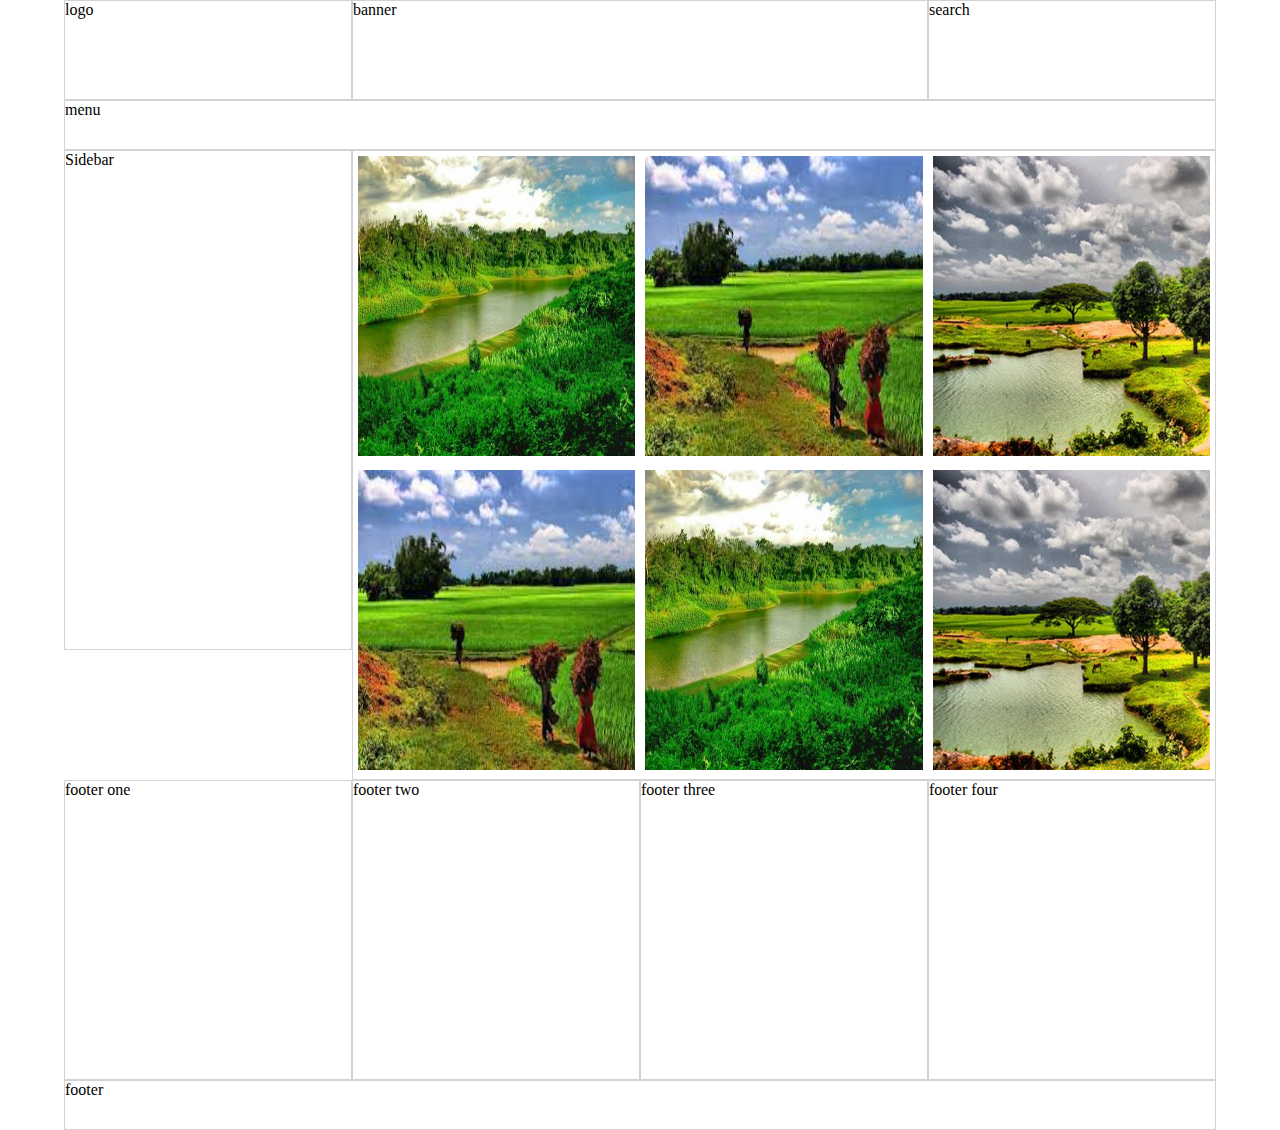
<file: index.html>
<!DOCTYPE html>
<html lang="en">
<head>
    <meta charset="UTF-8">
    <title>Title</title>
    <link rel="stylesheet" href="style.css">
</head>
<body>
    <section>
        <div class="container">
            <div class="row position-relative">
                <div class="col-3 col-m6 header-height">logo</div>
                <div class="col-6 col-m12 header-height">banner</div>
                <div class="col-3 col-m6 header-height search-div">search</div>
            </div>
        </div>
    </section>

    <section>
        <div class="container">
            <div class="row">
                <div class="col-12 menu-height">menu</div>
            </div>
        </div>
    </section>

    <section>
        <div class="container">
            <div class="row">
                <div class="col-3 col-m4 body-height">Sidebar</div>
                <div class="col-9 col-m8">
                    <div class="row">
                        <div class="col-4 box">
                            <div class="img-box">
                                <img src="img/1.jpg" alt="">
                            </div>
                            <div class="detail">
                                <div class="content">
                                    <p>Lorem ipsum dolor sit amet, consectetur adipisicing elit. A accusantium aut dolorem dolorum eos et facilis hic in laboriosam libero nulla numquam perspiciatis placeat quae repellendus soluta vero voluptas, voluptatum!</p>
                                    <br>
                                    <a href="" class="btn">Read More</a>
                                </div>
                            </div>
                        </div>
                        <div class="col-4 box">
                            <div class="img-box">
                                <img src="img/2.jpg" alt="">
                            </div>
                            <div class="detail">
                                <div class="content">
                                    <p>Lorem ipsum dolor sit amet, consectetur adipisicing elit. A accusantium aut dolorem dolorum eos et facilis hic in laboriosam libero nulla numquam perspiciatis placeat quae repellendus soluta vero voluptas, voluptatum!</p>
                                    <br>
                                    <a href="" class="btn">Read More</a>
                                </div>
                            </div>
                        </div>
                        <div class="col-4 box">
                            <div class="img-box">
                                <img src="img/4.jpg" alt="">
                            </div>
                            <div class="detail">
                                <div class="content">
                                    <p>Lorem ipsum dolor sit amet, consectetur adipisicing elit. A accusantium aut dolorem dolorum eos et facilis hic in laboriosam libero nulla numquam perspiciatis placeat quae repellendus soluta vero voluptas, voluptatum!</p>
                                    <br>
                                    <a href="" class="btn">Read More</a>
                                </div>
                            </div>
                        </div>
                        <div class="col-4 box">
                            <div class="img-box">
                                <img src="img/2.jpg" alt="">
                            </div>
                            <div class="detail">
                                <div class="content">
                                    <p>Lorem ipsum dolor sit amet, consectetur adipisicing elit. A accusantium aut dolorem dolorum eos et facilis hic in laboriosam libero nulla numquam perspiciatis placeat quae repellendus soluta vero voluptas, voluptatum!</p>
                                    <br>
                                    <a href="" class="btn">Read More</a>
                                </div>
                            </div>
                        </div>
                        <div class="col-4 box">
                            <div class="img-box">
                                <img src="img/1.jpg" alt="">
                            </div>
                            <div class="detail">
                                <div class="content">
                                    <p>Lorem ipsum dolor sit amet, consectetur adipisicing elit. A accusantium aut dolorem dolorum eos et facilis hic in laboriosam libero nulla numquam perspiciatis placeat quae repellendus soluta vero voluptas, voluptatum!</p>
                                    <br>
                                    <a href="" class="btn">Read More</a>
                                </div>
                            </div>
                        </div>
                        <div class="col-4 box">
                            <div class="img-box">
                                <img src="img/4.jpg" alt="">
                            </div>
                            <div class="detail">
                                <div class="content">
                                    <p>Lorem ipsum dolor sit amet, consectetur adipisicing elit. A accusantium aut dolorem dolorum eos et facilis hic in laboriosam libero nulla numquam perspiciatis placeat quae repellendus soluta vero voluptas, voluptatum!</p>
                                    <br>
                                    <a href="" class="btn">Read More</a>
                                </div>
                            </div>
                        </div>
                    </div>

                </div>
            </div>
        </div>
    </section>

    <section>
        <div class="container">
            <div class="row">
                <div class="col-3 col-m6 big-footer-height">footer one</div>
                <div class="col-3 col-m6 big-footer-height">footer two</div>
                <div class="col-3 col-m6 big-footer-height">footer three</div>
                <div class="col-3 col-m6 big-footer-height">footer four</div>
            </div>
        </div>
    </section>

    <section>
        <div class="container">
            <div class="row">
                <div class="col-12 footer-height">footer</div>
            </div>
        </div>
    </section>
</body>
</html>
</file>
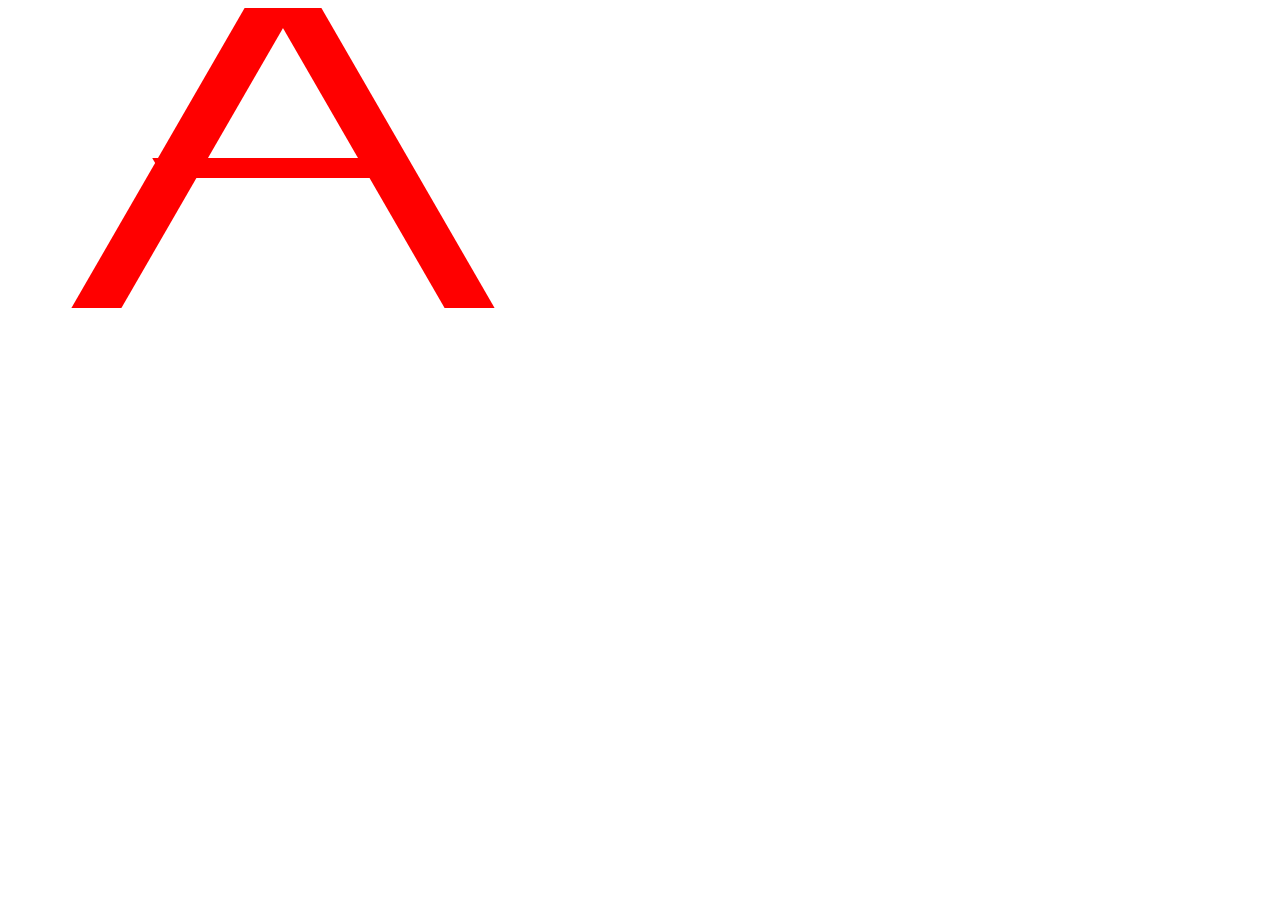
<file: position-2.html>
<!DOCTYPE html>
<html lang="en">
<head>
    <meta charset="UTF-8">
    <title>Position</title>
    <style>
        .div-one {
            height: 600px;
            width: 900px;
            background-color: green;
            position: relative;
            margin-top: 20px;
        }
        .div-two {
            height: 400px;
            width: 400px;
            background-color: red;
            position: absolute;
            right: 300px;
            top: 100px;
            border-radius: 200px;
        }
        .div-three {
            height: 300px;
            width: 300px;
            background-color: yellow;
            border: 1px solid red;
            border-radius: 0px;
            transition: 1s;
            margin: 150px;
            /*
           transform: scale(1);
           transform: scale3d(1.3,2.5,4.5);
           transform: scaleX(1);
           transform: rotateX(0deg);
           transform: rotateY(0deg);
           border-radius: 20px 30px;
           transform: scale(1);
           transform: scaleY(1);
           */
            transform: skew(0deg);

        }
        .div-three:hover {
            /*border-radius: 150px;  ;
            transform: scaleX(1.5);
             transform: scale(1.5);
            transform: scaleY(1.5);
            transform: rotateX(180deg);
            transform: rotate(360deg);
            ;transform: rotateY(360deg);
            */
            transform: skew(-45deg);

        }
        .div-box {
            margin-left: 150px;
            position: relative;
        }
        .one {
            height: 300px;
            width: 50px;
            background-color: red;
            transform: skew(-30deg);
            float: left;
        }
        .two {
            height: 300px;
            width: 50px;
            background-color: red;
            transform: skew(30deg);
            float: left;
            margin-left: 150px;
        }
        .three {
            height: 20px;
            width: 250px;
            background-color: red;
            margin-top: 150px;
            transform: skewX(30deg);
            position: absolute;
            top: 0px;
           /* float: left;*/
        }
    </style>
</head>
<body>
    <div class="div-box">
        <div class="one"></div>
        <div class="two"></div>
        <div class="three"></div>
    </div>

    <!-- <div class="div-three"></div>
    <div class="div-one">
        <div class="div-two"></div>
    </div> -->
</body>
</html>
</file>
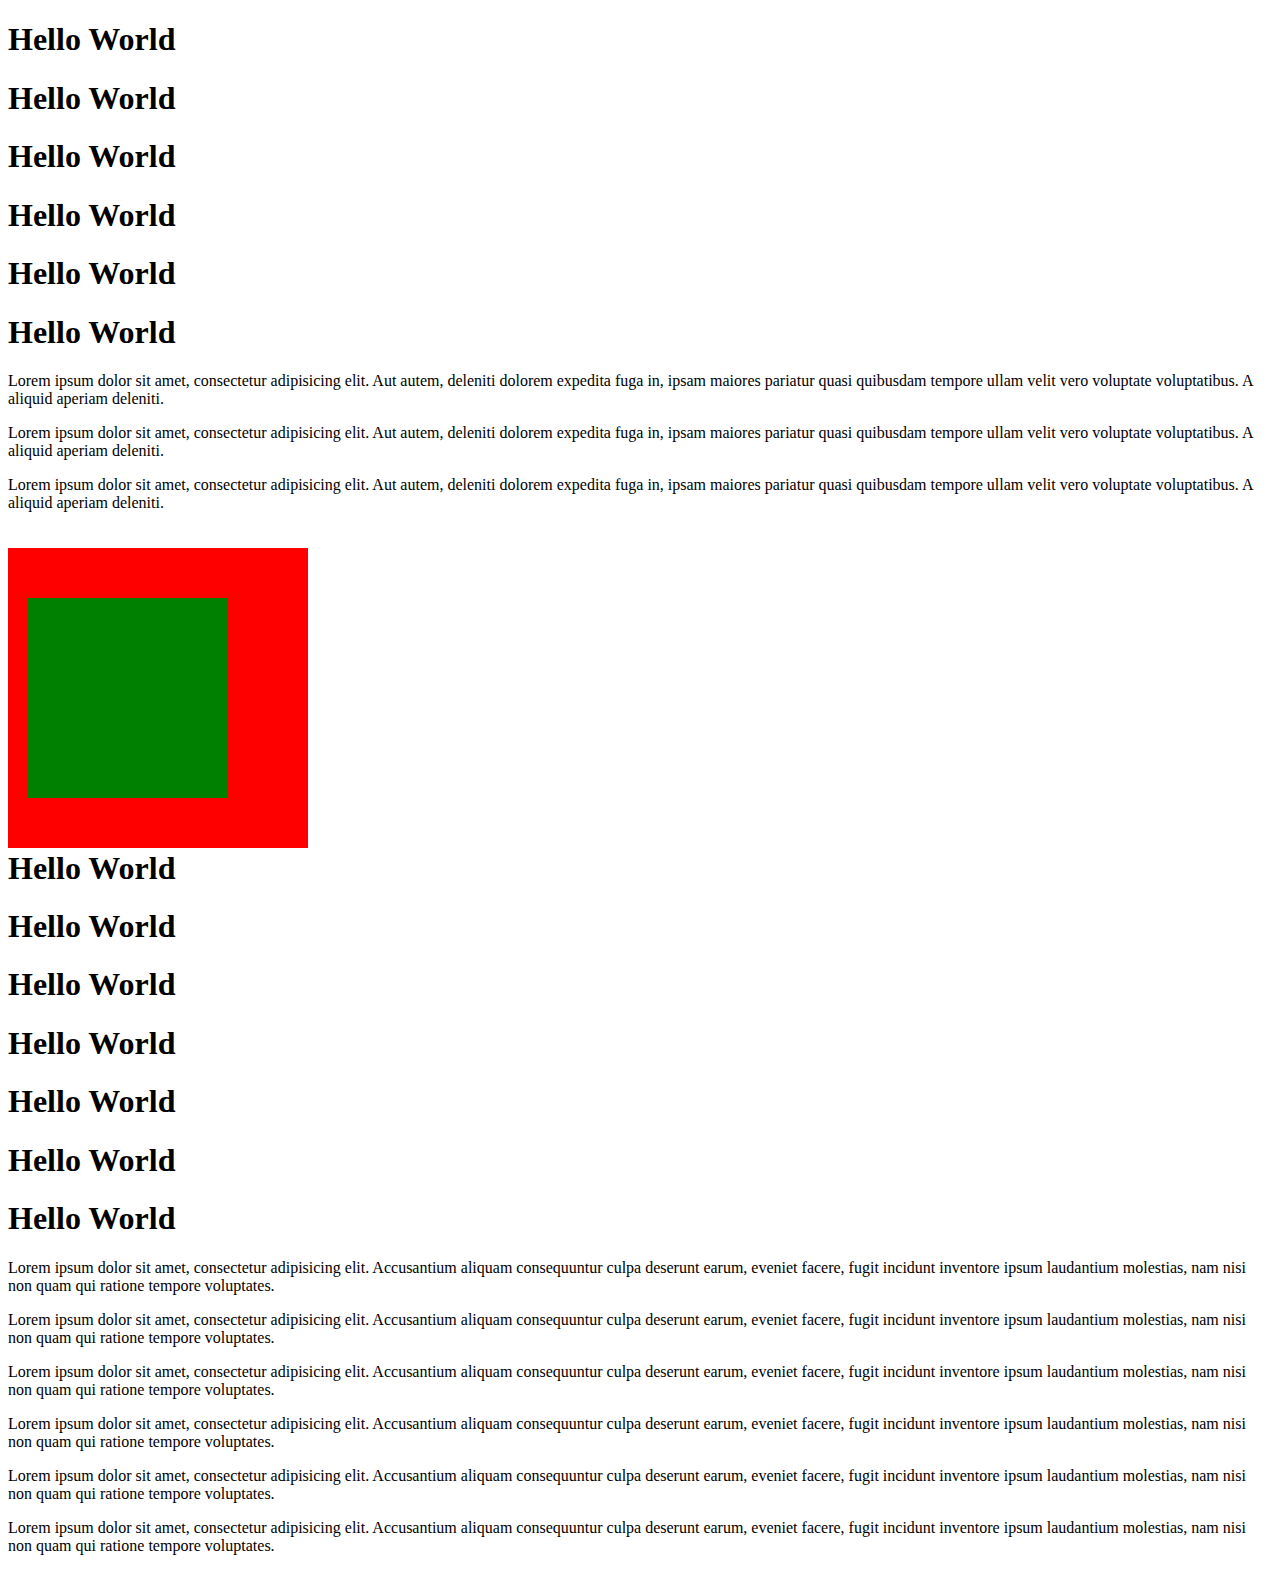
<file: position.html>
<!DOCTYPE html>
<html lang="en">
<head>
    <meta charset="UTF-8">
    <title>Position</title>
    <style>
        .div-one {
            height: 300px;
            width: 300px;
            background-color: red;
             position: relative;
            /* position: fixed;
          position: sticky;
          position: absolute;
          top: 100px; */
            top: 20px;
        }
        .div-two {
            height: 200px;
            width: 200px;
            background-color: green;
            position: absolute;
            top: 50px;
            left: 20px;
        }
    </style>
</head>
<body>
    <h1>Hello World</h1>
    <h1>Hello World</h1>
    <h1>Hello World</h1>
    <h1>Hello World</h1>
    <h1>Hello World</h1>
    <h1>Hello World</h1>

    <p>Lorem ipsum dolor sit amet, consectetur adipisicing elit. Aut autem, deleniti dolorem expedita fuga in, ipsam maiores pariatur quasi quibusdam tempore ullam velit vero voluptate voluptatibus. A aliquid aperiam deleniti.</p>
    <p>Lorem ipsum dolor sit amet, consectetur adipisicing elit. Aut autem, deleniti dolorem expedita fuga in, ipsam maiores pariatur quasi quibusdam tempore ullam velit vero voluptate voluptatibus. A aliquid aperiam deleniti.</p>
    <p>Lorem ipsum dolor sit amet, consectetur adipisicing elit. Aut autem, deleniti dolorem expedita fuga in, ipsam maiores pariatur quasi quibusdam tempore ullam velit vero voluptate voluptatibus. A aliquid aperiam deleniti.</p>
    <div class="div-one">
        <div class="div-two"></div>
    </div>

    <h1>Hello World</h1>
    <h1>Hello World</h1>
    <h1>Hello World</h1>
    <h1>Hello World</h1>
    <h1>Hello World</h1>
    <h1>Hello World</h1>
    <h1>Hello World</h1>

    <p>Lorem ipsum dolor sit amet, consectetur adipisicing elit. Accusantium aliquam consequuntur culpa deserunt earum, eveniet facere, fugit incidunt inventore ipsum laudantium molestias, nam nisi non quam qui ratione tempore voluptates.</p>
    <p>Lorem ipsum dolor sit amet, consectetur adipisicing elit. Accusantium aliquam consequuntur culpa deserunt earum, eveniet facere, fugit incidunt inventore ipsum laudantium molestias, nam nisi non quam qui ratione tempore voluptates.</p>
    <p>Lorem ipsum dolor sit amet, consectetur adipisicing elit. Accusantium aliquam consequuntur culpa deserunt earum, eveniet facere, fugit incidunt inventore ipsum laudantium molestias, nam nisi non quam qui ratione tempore voluptates.</p>
    <p>Lorem ipsum dolor sit amet, consectetur adipisicing elit. Accusantium aliquam consequuntur culpa deserunt earum, eveniet facere, fugit incidunt inventore ipsum laudantium molestias, nam nisi non quam qui ratione tempore voluptates.</p>
    <p>Lorem ipsum dolor sit amet, consectetur adipisicing elit. Accusantium aliquam consequuntur culpa deserunt earum, eveniet facere, fugit incidunt inventore ipsum laudantium molestias, nam nisi non quam qui ratione tempore voluptates.</p>
    <p>Lorem ipsum dolor sit amet, consectetur adipisicing elit. Accusantium aliquam consequuntur culpa deserunt earum, eveniet facere, fugit incidunt inventore ipsum laudantium molestias, nam nisi non quam qui ratione tempore voluptates.</p>

</body>
</html>
</file>
<file: style.css>
*{
    box-sizing: border-box;
    margin: 0px;
    padding: 0px;
}

.col-1 { width: 8.33%}
.col-2 { width: 16.66%}
.col-3 { width: 25.00%}
.col-4 { width: 33.33%}
.col-5 { width: 41.66%}
.col-6 { width: 50%}
.col-7 { width: 58.33%}
.col-8 { width: 66.66%}
.col-9 { width: 75%}
.col-10 { width: 83.33%}
.col-11 { width: 91.66%}
.col-12 { width: 100%}

[class*='col-']
{
    float: left;
    border: 1px solid lightgray;
}

.row:after {
    content: '';
    clear: both;
    display: block;
}

.heading {
    color: #ff0000;
}

.heading:hover {
    color: green;
}
.container {
    width: 90%;
    height: auto;
    margin: 0 auto;
}







.box {
    position: relative;
    border: 0;
    padding: 5px;
}

.img-box {
    position: relative;
    overflow: hidden;
}

.img-box img {
    height: 300px;
    width: 100%;
    transform: scale(1);
    transition: 1s;
}

.img-box img:hover{
    transform: scale(1.4);
}
.detail {
    position: absolute;
    top: 5%;
    right: 5%;
    bottom: 5%;
    left: 5%;
    background: rgba(0,0,0,0.3);
    transform: scale(0);
    transition: 1s;

}

.box:hover .detail {
    transform: scale(1);
}

.content {
    text-align: center;
    padding: 10px;
    color: red;
}

.btn {
    text-decoration: none;
    padding: 10px;
    background-color: black;
    color: white;

}



@media screen and (max-width: 600px){
    [class*='col-']
    {
        width: 100%;
    }
}

@media screen and (min-width: 601px) and (max-width: 1100px){
    .col-m1 { width: 8.33%}
    .col-m2 { width: 16.66%}
    .col-m3 { width: 25.00%}
    .col-m4 { width: 33.33%}
    .col-m5 { width: 41.66%}
    .col-m6 { width: 50%}
    .col-m7 { width: 58.33%}
    .col-m8 { width: 66.66%}
    .col-m9 { width: 75%}
    .col-m10 { width: 83.33%}
    .col-m11 { width: 91.66%}
    .col-m12 { width: 100%}

    .d-none {
        display: none;
    }
    .position-relative {
        position: relative;
    }

    .search-div {
        position: absolute;
        right: 0px;
    }
}


.header-height { height: 100px;}
.menu-height { height: 50px;}
.body-height { height: 500px;}
.big-footer-height { height: 300px;}
.footer-height { height: 50px;}

.h-100 { height: 100px }
.h-200 { height: 200px }


@media screen and (max-width: 800px){
    .test { color: red}
}

@media screen and (min-width: 650px) and (max-width: 1080px){
    .test2 { background-color: green}
}

@media screen and (max-width: 701px) {
    p{
        background-color: red;
        margin: 10px 5px;
    }
}

@media screen and (min-width: 700px) {
    .prodip {
        background-color: aqua;
    }
}
</file>
